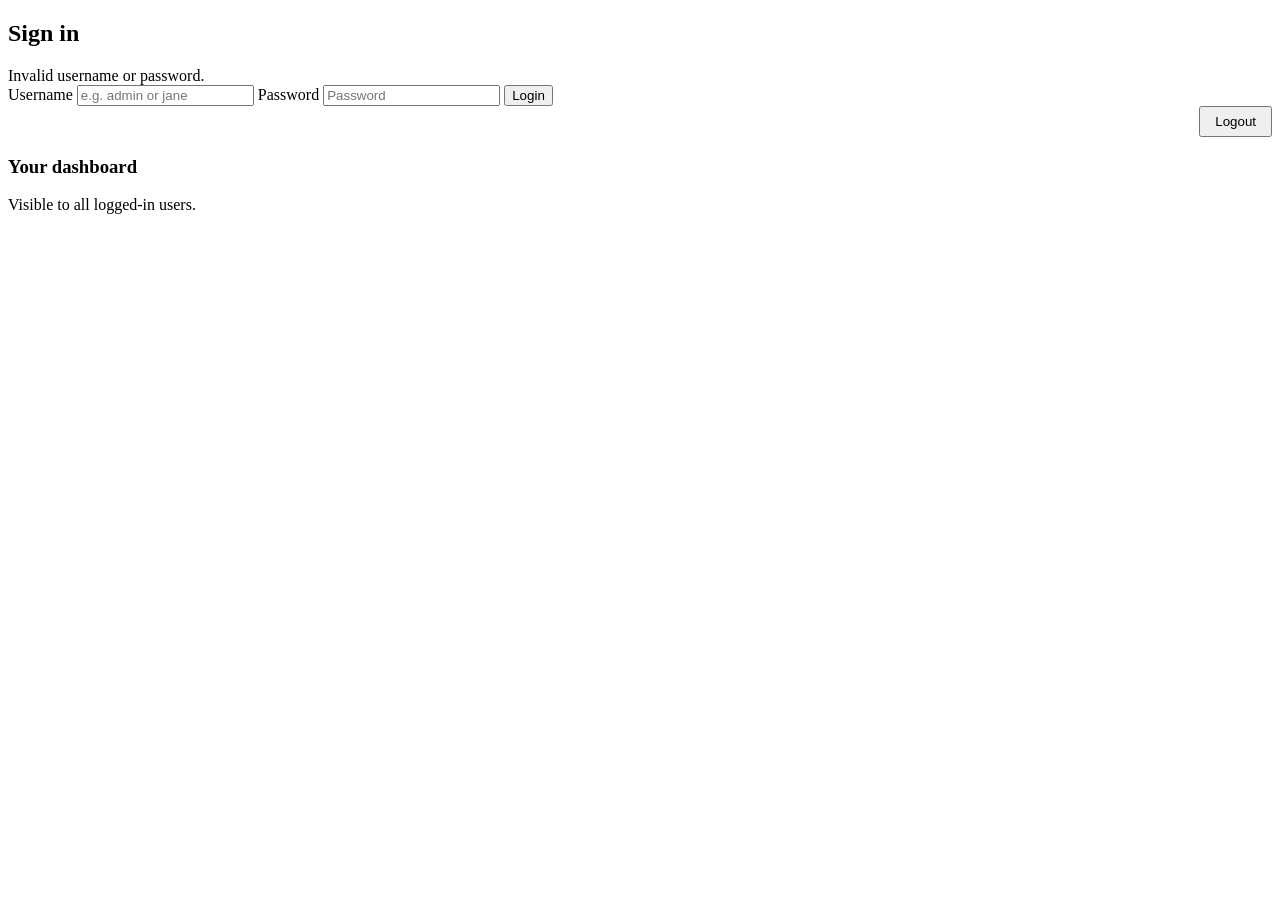
<file: Frontend/index.html>
<!DOCTYPE html>
<html lang="en">
<head>
  <meta charset="UTF-8" />
  <title>Login</title>
  
</head>
<body>

<div class="card">
  <!-- Login form -->
  <div id="login-view">
    <h2>Sign in</h2>
    <div class="error" id="error-msg">Invalid username or password.</div>
    <label>Username</label>
    <input id="username" type="text" placeholder="e.g. admin or jane" />
    <label>Password</label>
    <input id="password" type="password" placeholder="Password" />
    <button onclick="login()">Login</button>
  </div>

  <!-- Dashboard (shown after login) -->
  <div id="dashboard">
    <div style="display:flex; justify-content:space-between; align-items:center; margin-bottom:1rem;">
      <div>
        <p id="welcome-name" style="font-size:15px; font-weight:500;"></p>
        <span id="role-badge" class="badge"></span>
      </div>
      <button onclick="logout()" style="width:auto; padding:6px 14px;">Logout</button>
    </div>

    <div class="panel">
      <h3>Your dashboard</h3>
      <p>Visible to all logged-in users.</p>
    </div>

    <!-- Only shown to admins -->
    <div class="panel" id="admin-panel" style="display:none; border-color:#fcd34d;">
      <h3 style="color:#92400e;">Admin panel</h3>
      <p id="admin-msg"></p>
    </div>
  </div>
</div>
</body>
</html>
</file>
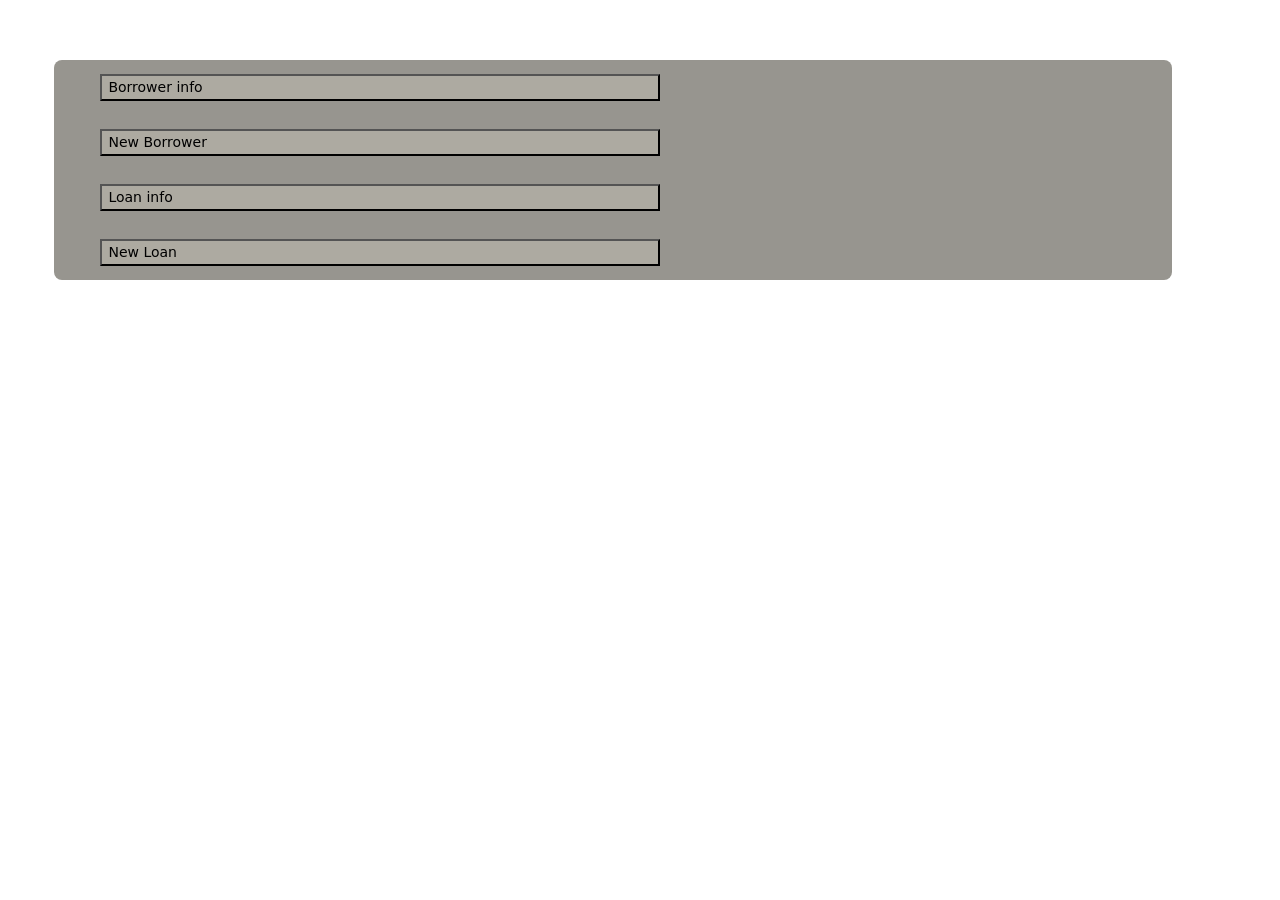
<file: Front end/HTMLCode/index.html>
<!DOCTYPE html>
<html lang="en">
    <head>
    <meta charset="UTF-8">
    <meta name="viewport" content="width=device-width, initial-scale=1.0">
    <title>Loan and Borrower page</title>

    <meta name="Author" content="Joaquin De Losada">

    <link rel="stylesheet" href="styles.css">
    <link href="https://cdn.jsdelivr.net/npm/bootstrap@5.3.8/dist/css/bootstrap.min.css" rel="stylesheet" integrity="sha384-sRIl4kxILFvY47J16cr9ZwB07vP4J8+LH7qKQnuqkuIAvNWLzeN8tE5YBujZqJLB" crossorigin="anonymous">
    </head>
    <body>
        <main>
            <div class="pageNewItem">
                <div class="cardNewItem">
                <button class="itemBackground-LeftSection" type="button" id="ToBorrowerPage" onclick="window.location.href='BorrowerDisplay.html'">
                    <div class="infoSection-button">
                        <span class="titleTopSection-button">Borrower info</span>
                    </div>
                </button>
                <button class="itemBackground-LeftSection" type="button" id="ToNewBorrowerPage" onclick="window.location.href='NewBorrowerDisplay.html'">
                    <div class="infoSection-button">
                        <span class="titleTopSection-button">New Borrower</span>
                    </div>
                </button>

                <p></p>

                <button class="itemBackground-LeftSection" type="button" id="ToLoanPage" onclick="window.location.href='LoanDisplay.html'">
                    <div class="infoSection-button">
                        <span class="titleTopSection-button">Loan info</span>
                    </div>
                </button>

                <button class="itemBackground-LeftSection" type="button" id="ToNewLoanPage" onclick="window.location.href='NewLoanDisplay.html'">
                    <div class="infoSection-button">
                        <span class="titleTopSection-button">New Loan</span>
                    </div>
                </button>
                </div>
            </div>
        </main>
        <script src="https://cdn.jsdelivr.net/npm/bootstrap@5.3.8/dist/js/bootstrap.bundle.min.js" integrity="sha384-FKyoEForCGlyvwx9Hj09JcYn3nv7wiPVlz7YYwJrWVcXK/BmnVDxM+D2scQbITxI" crossorigin="anonymous"></script>
    </body>
</html>
</file>
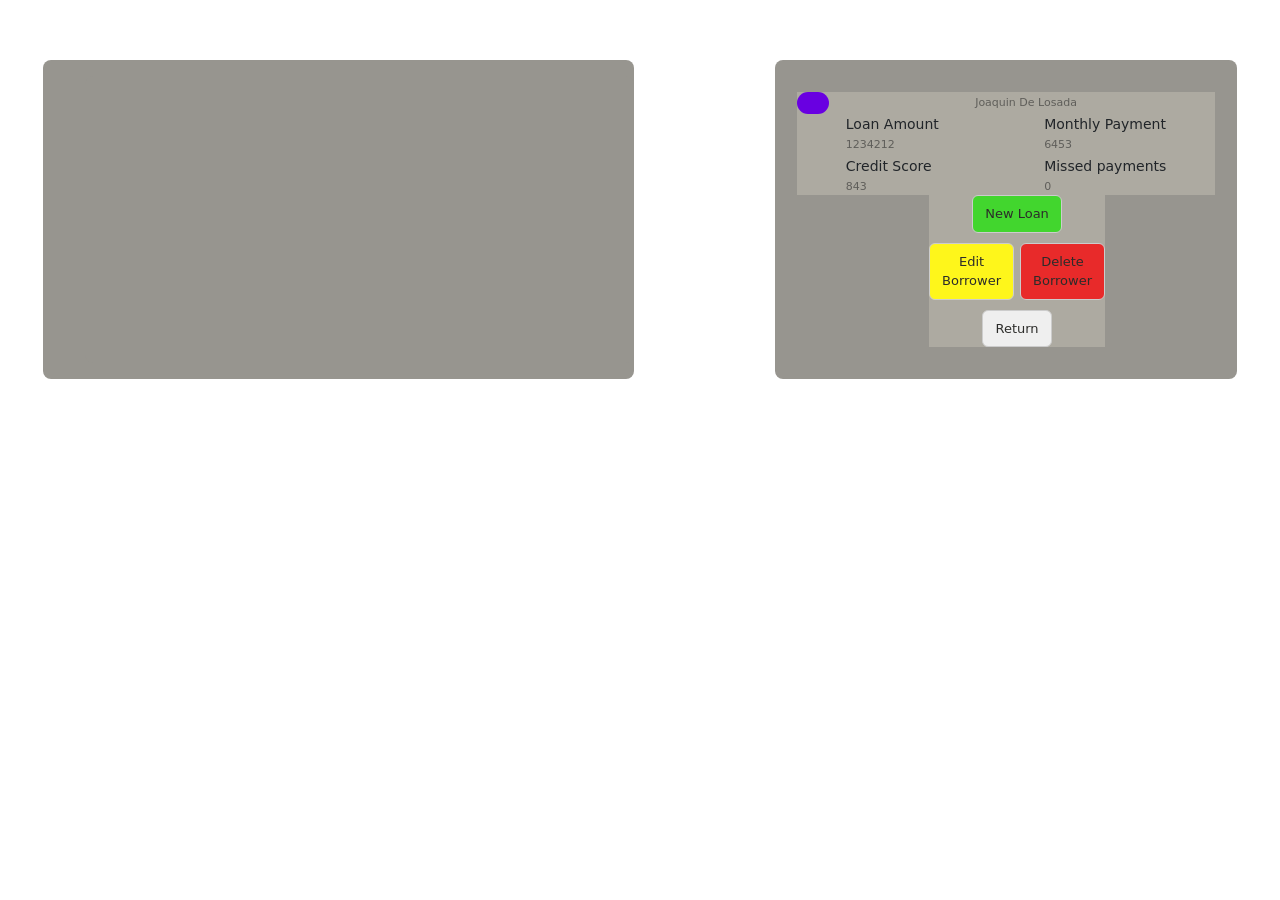
<file: Front end/HTMLCode/BorrowerDisplay.html>
<!DOCTYPE html>
<html lang="en">
    <head>
        <meta charset="UTF-8">
        <meta name="viewport" content="width=device-width, initial-scale=1.0">
        <title>Borrower page</title>

        <meta name="Author" content="Joaquin De Losada">

        <link rel="stylesheet" href="styles.css">
        <link href="https://cdn.jsdelivr.net/npm/bootstrap@5.3.8/dist/css/bootstrap.min.css" rel="stylesheet" integrity="sha384-sRIl4kxILFvY47J16cr9ZwB07vP4J8+LH7qKQnuqkuIAvNWLzeN8tE5YBujZqJLB" crossorigin="anonymous">

    </head>
    <body>
        <header>
        </header>
        <main>
            <div class="pageDisplay">
                <div class="colletionDisplay-Left">

                    <button class="itemBackground-LeftSection" type="button" style="display: none;" id="borrowerTemplateButton">
                        <div class="loanBorrower-status" id="statusOfItem"></div>
                        
                        <div></div>
                        <div></div>
                        
                        <div class="infoSection-button">
                            <span class="titleTopSection-button" id="borrowerName">Borrower Name</span>
                        </div>
                        
                        <div></div>
                        <div></div>

                        <div class="infoSection-button">
                            <span class="titleTopSection-button">Credit Score:</span>
                            <span class="subTitleBottomSection-button" id="borrowerCreditScore">Credit Amount</span>
                        </div>
                        
                        <div></div>
                        <div></div>

                        <div class="infoSection-button">
                            <span class="titleTopSection-button">Amount in Loans:</span>
                            <span class="subTitleBottomSection-button" id="totalInLoans">$ amount</span>
                        </div>
                    </button>

                    <div class="colletionDisplay-Left" id="loanList"></div>

                </div>
                <div class="colletionDisplay-Divide"></div>
                <div class="colletionDisplay-Right">
                    <div class="itemBackground-LeftSection">
                        <div class="loanBorrower-status" id="statusOfItem"></div>
                        <div class="infoSection-button-chosenLoan">
                            <span class="subTitleBottomSection-button">Joaquin De Losada</span>
                        </div>
                    </div>

                    <div class="itemBackground-LeftSection">
                        <div class="infoSection-button-chosenLoan">
                            <span class="titleTopSection-button">Loan Amount</span>
                            <span class="subTitleBottomSection-button">1234212</span>
                            
                            <span class="titleTopSection-button">Credit Score</span>
                            <span class="subTitleBottomSection-button">843</span>
                        </div>

                        <div class="infoSection-button-chosenLoan">
                            <span class="titleTopSection-button">Monthly Payment</span>
                            <span class="subTitleBottomSection-button">6453</span>
                            
                            <span class="titleTopSection-button">Missed payments</span>
                            <span class="subTitleBottomSection-button">0</span>
                        </div>
                    </div>

                    <div class="itemBackground-LeftSection ToPage">
                        <div class="buttonToNewPage row-1">
                            <button class="sub-btn new" id="newLoan" onclick="window.location.href='NewLoanDisplay.html'">New Loan</button>
                        </div>

                        <div class="buttonToNewPage row-2">
                            <button class="sub-btn edit" id="editBorrower" onclick="window.location.href='EditBorrowerDisplay.html'">Edit Borrower</button>
                            <button class="sub-btn delete" id="deleteBorrower">Delete Borrower</button>
                        </div>

                        <div class="buttonToNewPage row-1">
                            <button class="sub-btn" onclick="window.location.href='index.html'">Return</button>
                        </div>

                        <div class="status-msg" id="statusMsg"></div>
                    </div>
                </div>
            </div>
        </main>

        <script src="index.js"></script>
        <script src="https://cdn.jsdelivr.net/npm/bootstrap@5.3.8/dist/js/bootstrap.bundle.min.js" integrity="sha384-FKyoEForCGlyvwx9Hj09JcYn3nv7wiPVlz7YYwJrWVcXK/BmnVDxM+D2scQbITxI" crossorigin="anonymous"></script>
    </body>
</html>
</file>
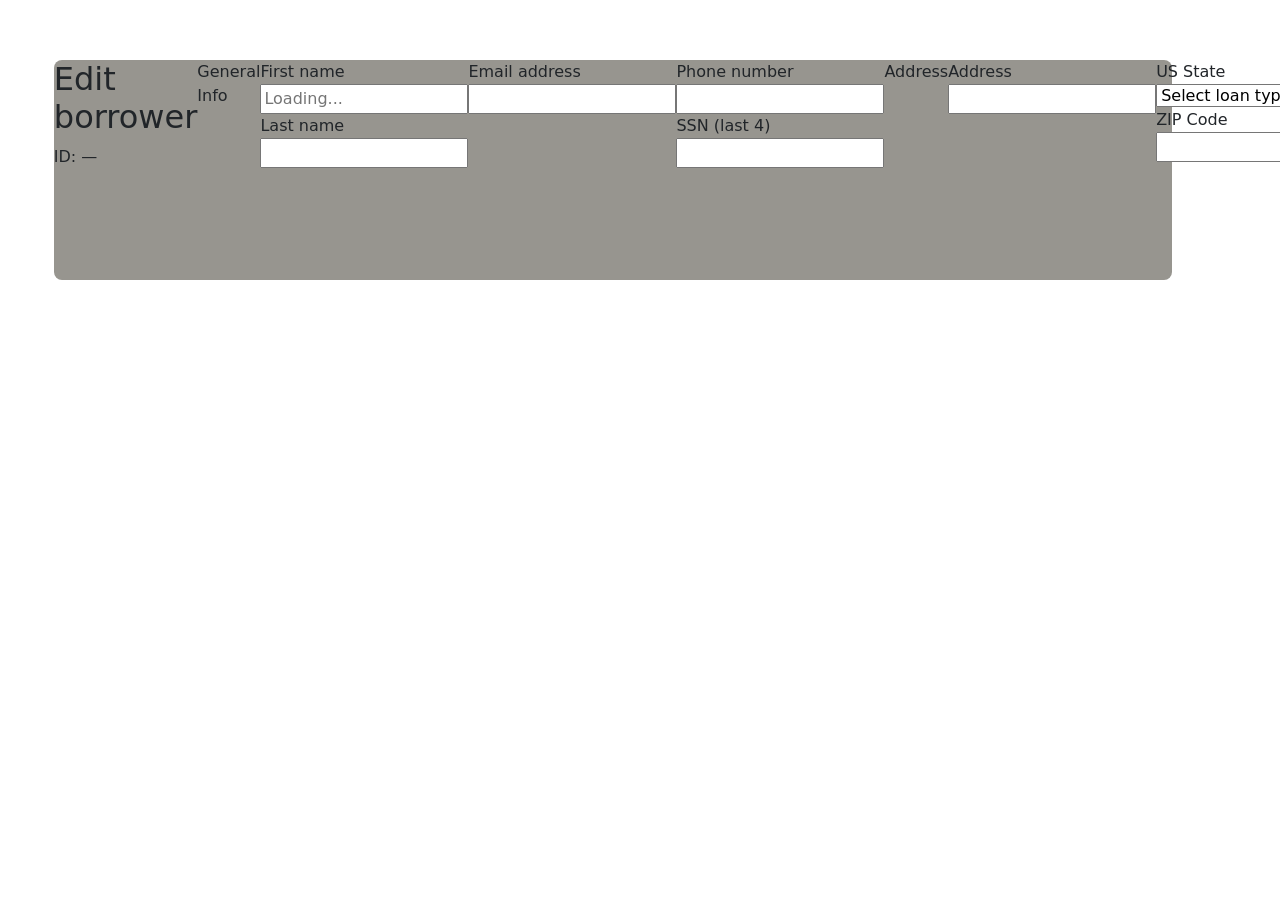
<file: Front end/HTMLCode/EditBorrowerDisplay.html>
<!DOCTYPE html>
<html lang="en">
<head>
  <meta charset="UTF-8">
  <title>Edit Borrower</title>

  <link rel="stylesheet" href="styles.css">
  <link href="https://cdn.jsdelivr.net/npm/bootstrap@5.3.8/dist/css/bootstrap.min.css" rel="stylesheet" integrity="sha384-sRIl4kxILFvY47J16cr9ZwB07vP4J8+LH7qKQnuqkuIAvNWLzeN8tE5YBujZqJLB" crossorigin="anonymous">
</head>
<body>
  <div class="pageNewItem">
    <form class="cardNewItem" id="editBorrowerForm">

        <div class="form-header">
            <div>
                <h2 class="form-title">Edit borrower</h2>
            </div>
            <span class="borrower-id-badge" id="borrowerIdBadge">ID: —</span>
        </div>

        <p class="section-label">General Info</p>

        <div class="field-row">
            <div class="field">
                <label for="firstName">First name</label>
                <input type="text" id="firstName" class="loading" placeholder="Loading..." />
            </div>
            <div class="field">
                <label for="lastName">Last name</label>
                <input type="text" id="lastName"/>
            </div>
        </div>

        <div class="field">
            <label for="email">Email address</label>
            <input type="email" id="email"/>
        </div>

        <div class="field-row">
            <div class="field">
                <label for="phone">Phone number</label>
                <input type="tel" id="phone"/>
            </div>
            <div class="field">
                <label for="ssn">SSN (last 4)</label>
                <input type="text" id="ssn"/>
            </div>
        </div>

        <p class="section-label">Address</p>

        <div class="field">
            <label for="address">Address</label>
            <input type="text" id="address"/>
        </div>

        <div class="field-row-3">
            <div class="inputField">
                <label for="borrowerUSState">US State</label>
                <select id="borrowerUSState">
                    <option value="">Select loan type:</option>
                    <option value="Alabama">Alabama</option>
                    <option value="Alaska">Alaska</option>
                    <option value="Arizona">Arizona</option>
                    <option value="Arkansas">Arkansas</option>
                    <option value="California">California</option>
                    <option value="Colorado">Colorado</option>
                    <option value="Connecticut">Connecticut</option>
                    <option value="Delaware">Delaware</option>
                    <option value="Florida">Florida</option>
                    <option value="Georgia">Georgia</option>
                    <option value="Hawaii">Hawaii</option>
                    <option value="Idaho">Idaho</option>
                    <option value="Illinois">Illinois</option>
                    <option value="Indiana">Indiana</option>
                    <option value="Iowa">Iowa</option>
                    <option value="Kansas">Kansas</option>
                    <option value="Kentucky">Kentucky</option>
                    <option value="Louisiana">Louisiana</option>
                    <option value="Maine">Maine</option>
                    <option value="Maryland">Maryland</option>
                    <option value="Massachusetts">Massachusetts</option>
                    <option value="Michigan">Michigan</option>
                    <option value="Minnesota">Minnesota</option>
                    <option value="Mississippi">Mississippi</option>
                    <option value="Missouri">Missouri</option>
                    <option value="Montana">Montana</option>
                    <option value="Nebraska">Nebraska</option>
                    <option value="Nevada">Nevada</option>
                    <option value="New Hampshire">New Hampshire</option>
                    <option value="New Jersey">New Jersey</option>
                    <option value="New Mexico">New Mexico</option>
                    <option value="New York">New York</option>
                    <option value="North Carolina">North Carolina</option>
                    <option value="North Dakota">North Dakota</option>
                    <option value="Ohio">Ohio</option>
                    <option value="Oklahoma">Oklahoma</option>
                    <option value="Oregon">Oregon</option>
                    <option value="Pennsylvania">Pennsylvania</option>
                    <option value="Rhode Island">Rhode Island</option>
                    <option value="South Carolina">South Carolina</option>
                    <option value="South Dakota">South Dakota</option>
                    <option value="Tennessee">Tennessee</option>
                    <option value="Texas">Texas</option>
                    <option value="Utah">Utah</option>
                    <option value="Vermont">Vermont</option>
                    <option value="Virginia">Virginia</option>
                    <option value="Washington">Washington</option>
                    <option value="West Virginia">West Virginia</option>
                    <option value="Wisconsin">Wisconsin</option>
                    <option value="Wyoming">Wyoming</option>
                </select>
            </div>
            <div class="field">
                <label for="zip">ZIP Code</label>
                <input type="text" id="zip"/>
            </div>
        </div>

        <p class="section-label">Financial Info</p>

        <div class="field">
            <label for="creditScore">Credit Score</label>
            <input type="text" id="creditScore"/>
        </div>
        <div class="field">
            <label for="monthlyPayment">Monthly Payment</label>
            <input type="text" id="monthlyPayment"/>
        </div>

        <div class="field">
            <label for="yearlyPayment">Yearly Payment</label>
            <input type="text" id="yearlyPayment"/>
        </div> 

        <div class="buttonToNewPage">
            <button class="sub-btn new" id="updateBorrowerForm">Edit loan</button>

            <div class=""></div>

            <button class="sub-btn delete" onclick="window.location.href='BorrowerDisplay.html'">Cancel</button>
            
            <div class="status-msg" id="statusMsg"></div>
        </div>
    </form>
  </div>

  <script src="index.js"></script>
</body>
</html>
</file>
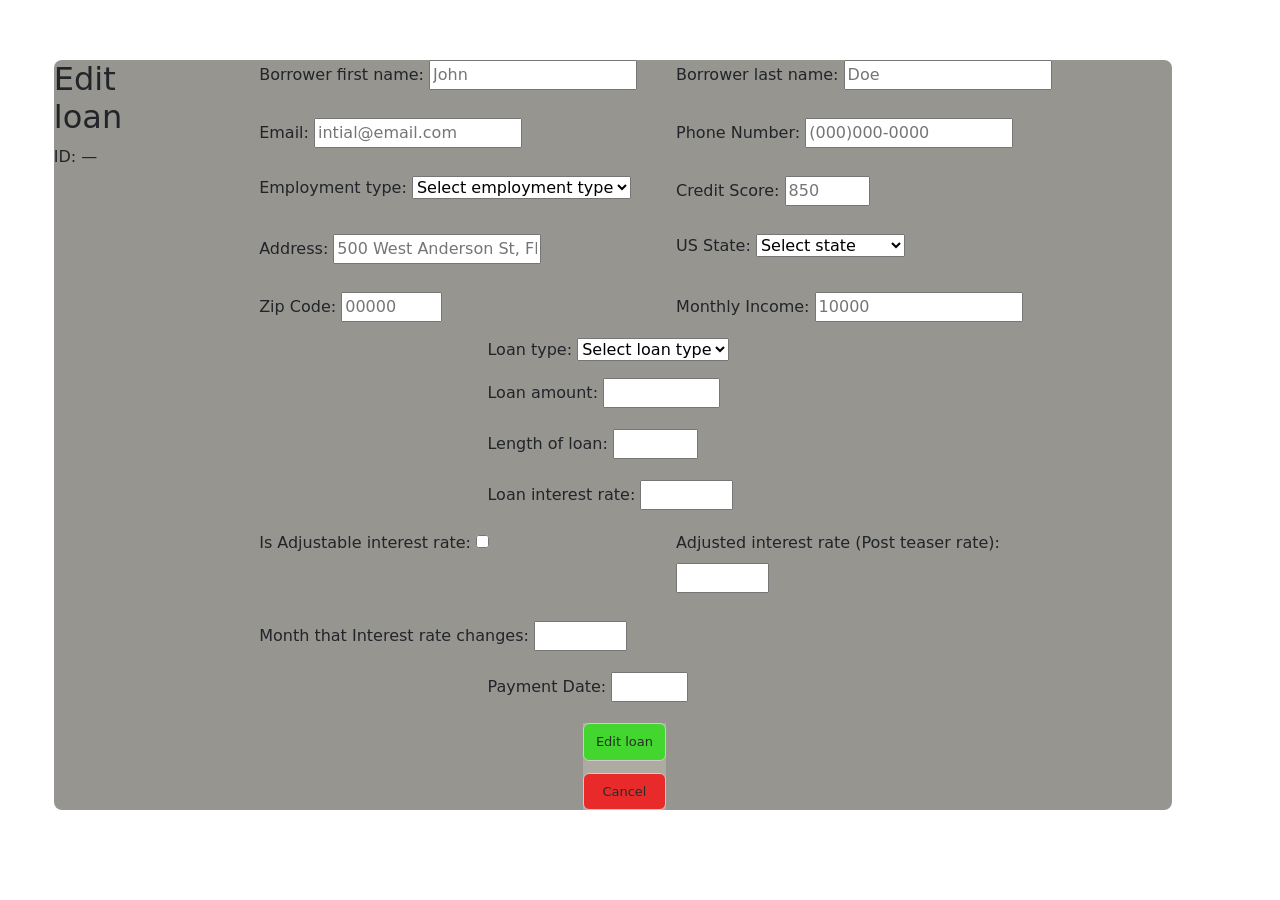
<file: Front end/HTMLCode/EditLoanDIsplay.html>
<!DOCTYPE html>
<html lang="en">
<head>
  <meta charset="UTF-8">
  <title>Edit Loan</title>

  <link rel="stylesheet" href="styles.css">
  <link href="https://cdn.jsdelivr.net/npm/bootstrap@5.3.8/dist/css/bootstrap.min.css" rel="stylesheet" integrity="sha384-sRIl4kxILFvY47J16cr9ZwB07vP4J8+LH7qKQnuqkuIAvNWLzeN8tE5YBujZqJLB" crossorigin="anonymous">
</head>
<body>
  <div class="pageNewItem">
    <form class="cardNewItem" id="updateLoanForm">

        <div class="formheader">
            <div>
                <h2 class="formtitle">Edit loan</h2>
            </div>
            <span class="loanidbadge" id="loanIdBadge">ID: —</span>
        </div>

        <div class="inputFieldRowNewItem">
            <div class="inputFieldNewItem">
                <label for="borrowerFirstName">Borrower first name:</label>
                <input type="text" id="borrowerFirstName" placeholder="John"></input>
            </div>

            <div class="inputFieldNewItem">
                <label for="borrowerLastName">Borrower last name:</label>
                <input type="text" id="borrowerLastName" placeholder="Doe"></input>
            </div>

            <div class="inputFieldNewItem">
                <label for="borrowerEmail">Email:</label>
                <input type="text" id="borrowerEmail" placeholder="intial@email.com"></input>
            </div>

            <div class="inputFieldNewItem">
                <label for="borrowerPhoneNumber">Phone Number:</label>
                <input type="text" id="borrowerPhoneNumber" placeholder="(000)000-0000" maxlength="10"></input>
            </div>

            <div class="inputFieldNewItem">
                <label for="borrowerEmploymentType">Employment type:</label>
                <select id="borrowerEmploymentType">
                    <option value="">Select employment type</option>
                    <option value="Employed">Employed</option>
                    <option value="Self-Employed">Self-Employed</option>
                    <option value="Unemployed">Unemployed</option>
                </select>
            </div>

            <div class="inputFieldNewItem">
                <label for="borrowerCreditScore">Credit Score:</label>
                <input type="number" id="borrowerCreditScore" placeholder="850" max="850" min="300"></input>
            </div>

            <div class="inputFieldNewItem">
                <label for="borrowerAddress">Address:</label>
                <input type="text" id="borrowerAddress" placeholder="500 West Anderson St, Florida"></input>
            </div>

            <div class="inputFieldNewItem">
                <label for="borrowerUSState">US State:</label>
                <select id="borrowerUSState">
                    <option value="">Select state</option>
                    <option value="Alabama">Alabama</option>
                    <option value="Alaska">Alaska</option>
                    <option value="Arizona">Arizona</option>
                    <option value="Arkansas">Arkansas</option>
                    <option value="California">California</option>
                    <option value="Colorado">Colorado</option>
                    <option value="Connecticut">Connecticut</option>
                    <option value="Delaware">Delaware</option>
                    <option value="Florida">Florida</option>
                    <option value="Georgia">Georgia</option>
                    <option value="Hawaii">Hawaii</option>
                    <option value="Idaho">Idaho</option>
                    <option value="Illinois">Illinois</option>
                    <option value="Indiana">Indiana</option>
                    <option value="Iowa">Iowa</option>
                    <option value="Kansas">Kansas</option>
                    <option value="Kentucky">Kentucky</option>
                    <option value="Louisiana">Louisiana</option>
                    <option value="Maine">Maine</option>
                    <option value="Maryland">Maryland</option>
                    <option value="Massachusetts">Massachusetts</option>
                    <option value="Michigan">Michigan</option>
                    <option value="Minnesota">Minnesota</option>
                    <option value="Mississippi">Mississippi</option>
                    <option value="Missouri">Missouri</option>
                    <option value="Montana">Montana</option>
                    <option value="Nebraska">Nebraska</option>
                    <option value="Nevada">Nevada</option>
                    <option value="New Hampshire">New Hampshire</option>
                    <option value="New Jersey">New Jersey</option>
                    <option value="New Mexico">New Mexico</option>
                    <option value="New York">New York</option>
                    <option value="North Carolina">North Carolina</option>
                    <option value="North Dakota">North Dakota</option>
                    <option value="Ohio">Ohio</option>
                    <option value="Oklahoma">Oklahoma</option>
                    <option value="Oregon">Oregon</option>
                    <option value="Pennsylvania">Pennsylvania</option>
                    <option value="Rhode Island">Rhode Island</option>
                    <option value="South Carolina">South Carolina</option>
                    <option value="South Dakota">South Dakota</option>
                    <option value="Tennessee">Tennessee</option>
                    <option value="Texas">Texas</option>
                    <option value="Utah">Utah</option>
                    <option value="Vermont">Vermont</option>
                    <option value="Virginia">Virginia</option>
                    <option value="Washington">Washington</option>
                    <option value="West Virginia">West Virginia</option>
                    <option value="Wisconsin">Wisconsin</option>
                    <option value="Wyoming">Wyoming</option>
                </select>
            </div>

            <div class="inputFieldNewItem">
                <label for="borrowerZipCode">Zip Code:</label>
                <input type="number" id="borrowerZipCode" placeholder="00000" max="99999" min="9999"></input>
            </div>

            <div class="inputFieldNewItem">
                <label for="borrowerMonthlyIncome">Monthly Income:</label>
                <input type="number" id="borrowerMonthlyIncome" placeholder="10000" min="1000"></input>
            </div>
        </div>

                    
        <div class="inputFieldNewItem">
            <label for="loanType">Loan type:</label>
            <select id="loanType">
                <option value="">Select loan type</option>
                <option value="PERSONAL">Personal</option>
                <option value="MORTGAGE">Mortgage</option>
                <option value="AUTO">Auto</option>
                <option value="BUSINESS">Business</option>
            </select>
        </div>

        <div class="inputFieldNewItem">
            <label for="loanAmount" class="form-label">Loan amount:</label>
            <input type="number" id="loanAmount" min="6000" max="3000000"></input>
        </div>

        <div class="inputFieldNewItem">
            <label for="lengthOfLoan" class="form-label">Length of loan:</label>
            <input type="number" id="lengthOfLoan" min="12" max="360"></input>
        </div>

        <div class="inputFieldNewItem">
            <label for="initialInterestRate" class="form-label">Loan interest rate:</label>
            <input type="number" id="initialInterestRate" min="1.0" max="50"></input>
        </div>

        <div class="inputFieldRowNewItem">
            <div class="inputFieldNewItem">
                <label for="isAdjustableRate" class="form-label">Is Adjustable interest rate:</label>
                <input type="checkbox" id="isAdjustableRate"></input>
            </div>

            <div class="inputFieldNewItem">
                <label for="adjustedInterestRate" class="form-label">Adjusted interest rate (Post teaser rate):</label>
                <input type="number" id="adjustedInterestRate" min="1.0" max="50"></input>
            </div>
            
            <div class="inputFieldNewItem">
                <label for="monthInterestRateChanges" class="form-label">Month that Interest rate changes:</label>
                <input type="number" id="monthInterestRateChanges"min="1.0" max="50"></input>
            </div>
        </div>

        <div class="inputFieldNewItem">
            <label for="paymentDate" class="form-label">Payment Date:</label>
            <input type="number" id="paymentDate" min="1" max="31"></input>
        </div>

        <div class="buttonToNewPage">
            <button class="sub-btn new" id="updateLoanForm">Edit loan</button>

            <div class=""></div>

            <button class="sub-btn delete" onclick="window.location.href='LoanDisplay.html'">Cancel</button>
            
            
            <div class="status-msg" id="statusMsg"></div>
        </div>
    </form>
  </div>

  <script src="index.js"></script>
</body>
</html>
</file>
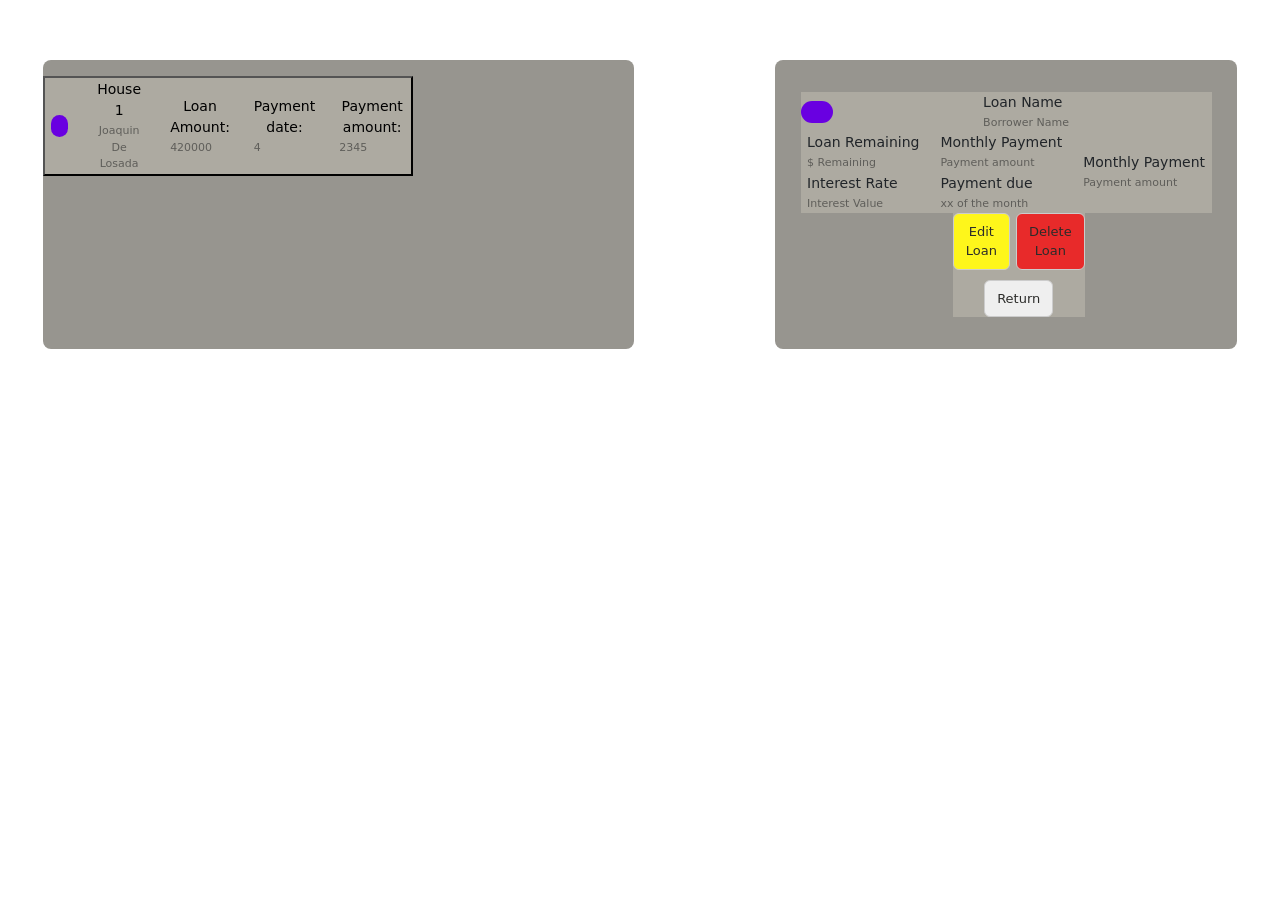
<file: Front end/HTMLCode/LoanDisplay.html>
<!DOCTYPE html>
<html lang="en">
    <head>
        <meta charset="UTF-8">
        <meta name="viewport" content="width=device-width, initial-scale=1.0">
        <title>Loan page</title>

        <meta name="Author" content="Joaquin De Losada">

        <link rel="stylesheet" href="styles.css">
        <link href="https://cdn.jsdelivr.net/npm/bootstrap@5.3.8/dist/css/bootstrap.min.css" rel="stylesheet" integrity="sha384-sRIl4kxILFvY47J16cr9ZwB07vP4J8+LH7qKQnuqkuIAvNWLzeN8tE5YBujZqJLB" crossorigin="anonymous">
    </head>
    <body>
        <header>
        </header>
        <main>
            <div class="pageDisplay">
                <div class="colletionDisplay-Left">

                    <div class="LoanDisplayTemplate">
                        <button class="itemBackground-LeftSection Button" type="button" id="MainLoanInfoButton">
                            <div class="loanBorrower-status" id="statusOfItem"></div>
                            
                            <div></div>
                            <div></div>
                            
                            <div class="infoSection-button">
                                <span class="titleTopSection-button loan-name" id="loanName">House 1</span>
                                <span class="subTitleBottomSection-button borrower-name" id="BorrowerName">Joaquin De Losada</span>
                            </div>
                            
                            <div></div>
                            <div></div>

                            <div class="infoSection-button">
                                <span class="titleTopSection-button">Loan Amount:</span>
                                <span class="subTitleBottomSection-button loan-amount" id="loanSize">420000</span>
                            </div>
                            
                            <div></div>
                            <div></div>

                            <div class="infoSection-button">
                                <span class="titleTopSection-button">Payment date:</span>
                                <span class="subTitleBottomSection-button payment-date" id="paymentDate">4</span>
                            </div>
                            
                            <div></div>
                            <div></div>

                            <div class="infoSection-button">
                                <span class="titleTopSection-button">Payment amount:</span>
                                <span class="subTitleBottomSection-button payment-amount" id="paymentAmount">2345</span>
                            </div>
                        </button>
                    </div>

                </div>

                <div class="colletionDisplay-Divide"></div>

                <div class="colletionDisplay-Right">
                    <div class="itemBackground-LeftSection">
                        <div class="loanBorrower-status" id="statusOfItem"></div>
                        <div class="infoSection-button-chosenLoan">
                            <span class="titleTopSection-button">Loan Name</span>
                            <span class="subTitleBottomSection-button">Borrower Name</span>
                        </div>
                    </div>

                    <div class="itemBackground-LeftSection">
                        <div class="infoSection-button-chosenLoan">
                            <span class="titleTopSection-button">Loan Remaining</span>
                            <span class="subTitleBottomSection-button">$ Remaining</span>
                            
                            <span class="titleTopSection-button">Interest Rate</span>
                            <span class="subTitleBottomSection-button">Interest Value</span>
                        </div>

                        <div class="infoSection-button-chosenLoan">
                            <span class="titleTopSection-button">Monthly Payment</span>
                            <span class="subTitleBottomSection-button">Payment amount</span>
                            
                            <span class="titleTopSection-button">Payment due</span>
                            <span class="subTitleBottomSection-button">xx of the month</span>
                        </div>
                        
                        <div class="infoSection-button-chosenLoan">
                            <span class="titleTopSection-button">Monthly Payment</span>
                            <span class="subTitleBottomSection-button">Payment amount</span>
                        </div>
                    </div>

                    <div class="itemBackground-LeftSection ToPage">
                        <div class="buttonToNewPage row-2">
                            <button class="sub-btn edit" onclick="window.location.href='EditLoanDisplay.html'">Edit Loan</button>
                            <button class="sub-btn delete" id="deleteLoan">Delete Loan</button>
                        </div>

                        <div class="buttonToNewPage row-1">
                            <button class="sub-btn" onclick="window.location.href='index.html'">Return</button>
                        </div>
                    </div>
                </div>
            </div>
        </main>

        <script src="index.js"></script>
        <script src="https://cdn.jsdelivr.net/npm/bootstrap@5.3.8/dist/js/bootstrap.bundle.min.js" integrity="sha384-FKyoEForCGlyvwx9Hj09JcYn3nv7wiPVlz7YYwJrWVcXK/BmnVDxM+D2scQbITxI" crossorigin="anonymous"></script>
    </body>
</html>
</file>
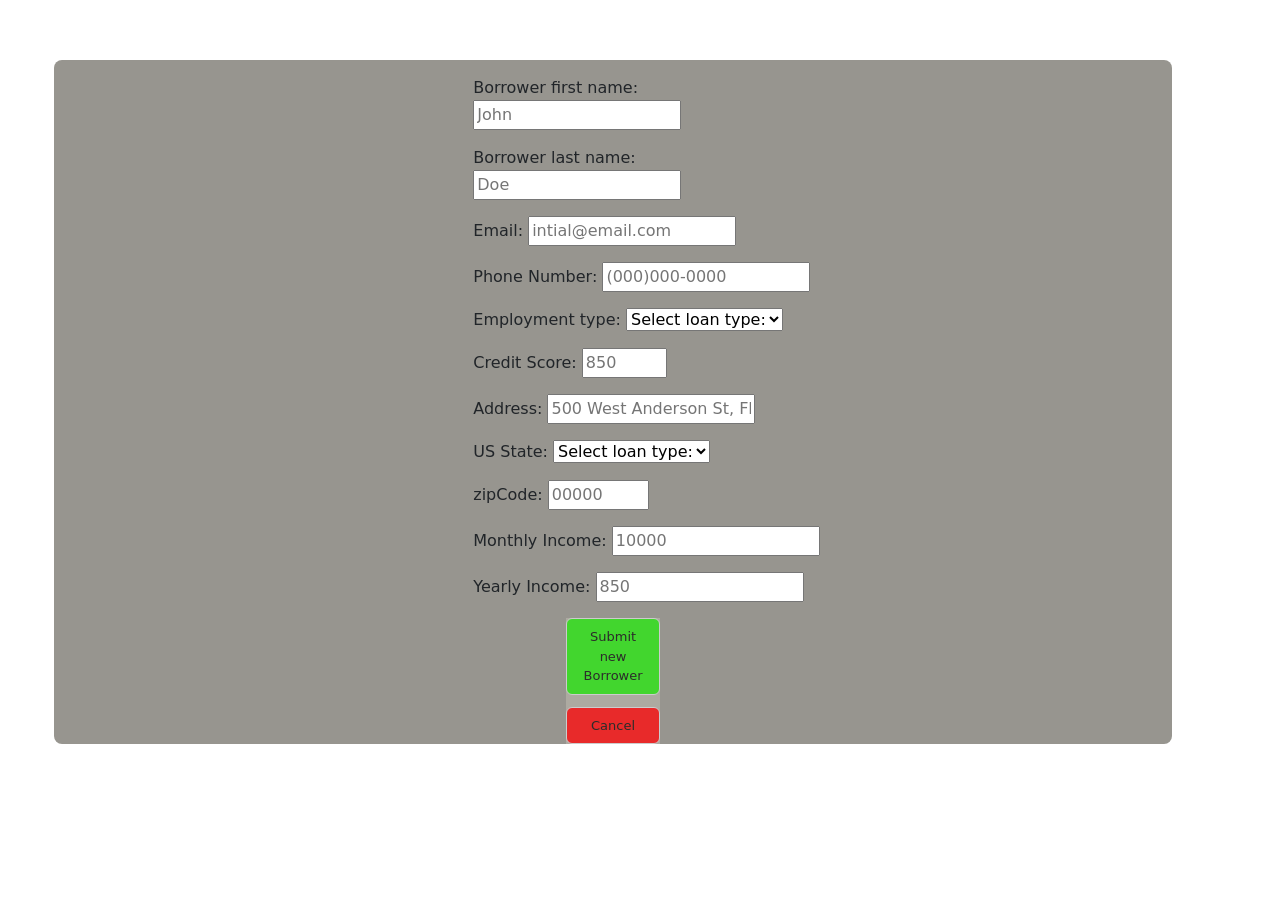
<file: Front end/HTMLCode/NewBorrowerDisplay.html>
<!DOCTYPE html>
<html lang="en">
    <head>
        <meta charset="UTF-8">
        <meta name="viewport" content="width=device-width, initial-scale=1.0">
        <title>New borrower page</title>

        <meta name="Author" content="Joaquin De Losada">

        <link rel="stylesheet" href="styles.css">
        <link href="https://cdn.jsdelivr.net/npm/bootstrap@5.3.8/dist/css/bootstrap.min.css" rel="stylesheet" integrity="sha384-sRIl4kxILFvY47J16cr9ZwB07vP4J8+LH7qKQnuqkuIAvNWLzeN8tE5YBujZqJLB" crossorigin="anonymous">
    </head>
    <body>
        <main>
            <div class="pageNewItem">
                <form class="cardNewItem" id="newBorrowerForm"> <!-- New Borrower Form -->
                    <div class="inputFieldNewItem">
                        <label for="borrowerFirstName">Borrower first name:</label>
                        <input type="text" id="borrowerFirstName" placeholder="John"></input>
                    </div>

                    <div class="inputFieldNewItem">
                        <label for="borrowerLastName">Borrower last name:</label>
                        <input type="text" id="borrowerLastName" placeholder="Doe"></input>
                    </div>

                    <div class="inputFieldNewItem">
                        <label for="borrowerEmail">Email:</label>
                        <input type="text" id="borrowerEmail" placeholder="intial@email.com"></input>
                    </div>

                    <div class="inputFieldNewItem">
                        <label for="borrowerPhoneNumber">Phone Number:</label>
                        <input type="text" id="borrowerPhoneNumber" placeholder="(000)000-0000" maxlength="10"></input>
                    </div>

                    <div class="inputFieldNewItem">
                        <label for="borrowerEmploymentType">Employment type:</label>
                        <select id="borrowerEmploymentType">
                            <option value="">Select loan type:</option>
                            <option value="Employed">Employed</option>
                            <option value="Self-Employed">Self-Employed</option>
                            <option value="Unemployed">Unemployed</option>
                        </select>
                    </div>

                    <div class="inputFieldNewItem">
                        <label for="borrowerCreditScore">Credit Score:</label>
                        <input type="number" id="borrowerCreditScore" placeholder="850" max="850" min="300"></input>
                    </div>

                    <div class="inputFieldNewItem">
                        <label for="borrowerAddress">Address:</label>
                        <input type="text" id="borrowerAddress" placeholder="500 West Anderson St, Florida"></input>
                    </div>

                    <div class="inputFieldNewItem">
                        <label for="borrowerUSState">US State:</label>
                        <select id="borrowerUSState">
                            <option value="">Select loan type:</option>
                            <option value="Alabama">Alabama</option>
                            <option value="Alaska">Alaska</option>
                            <option value="Arizona">Arizona</option>
                            <option value="Arkansas">Arkansas</option>
                            <option value="California">California</option>
                            <option value="Colorado">Colorado</option>
                            <option value="Connecticut">Connecticut</option>
                            <option value="Delaware">Delaware</option>
                            <option value="Florida">Florida</option>
                            <option value="Georgia">Georgia</option>
                            <option value="Hawaii">Hawaii</option>
                            <option value="Idaho">Idaho</option>
                            <option value="Illinois">Illinois</option>
                            <option value="Indiana">Indiana</option>
                            <option value="Iowa">Iowa</option>
                            <option value="Kansas">Kansas</option>
                            <option value="Kentucky">Kentucky</option>
                            <option value="Louisiana">Louisiana</option>
                            <option value="Maine">Maine</option>
                            <option value="Maryland">Maryland</option>
                            <option value="Massachusetts">Massachusetts</option>
                            <option value="Michigan">Michigan</option>
                            <option value="Minnesota">Minnesota</option>
                            <option value="Mississippi">Mississippi</option>
                            <option value="Missouri">Missouri</option>
                            <option value="Montana">Montana</option>
                            <option value="Nebraska">Nebraska</option>
                            <option value="Nevada">Nevada</option>
                            <option value="New Hampshire">New Hampshire</option>
                            <option value="New Jersey">New Jersey</option>
                            <option value="New Mexico">New Mexico</option>
                            <option value="New York">New York</option>
                            <option value="North Carolina">North Carolina</option>
                            <option value="North Dakota">North Dakota</option>
                            <option value="Ohio">Ohio</option>
                            <option value="Oklahoma">Oklahoma</option>
                            <option value="Oregon">Oregon</option>
                            <option value="Pennsylvania">Pennsylvania</option>
                            <option value="Rhode Island">Rhode Island</option>
                            <option value="South Carolina">South Carolina</option>
                            <option value="South Dakota">South Dakota</option>
                            <option value="Tennessee">Tennessee</option>
                            <option value="Texas">Texas</option>
                            <option value="Utah">Utah</option>
                            <option value="Vermont">Vermont</option>
                            <option value="Virginia">Virginia</option>
                            <option value="Washington">Washington</option>
                            <option value="West Virginia">West Virginia</option>
                            <option value="Wisconsin">Wisconsin</option>
                            <option value="Wyoming">Wyoming</option>
                        </select>
                    </div>

                    <div class="inputFieldNewItem">
                        <label for="borrowerZipCode">zipCode:</label>
                        <input type="number" id="borrowerZipCode" placeholder="00000" max="00000" min="99999"></input>
                    </div>

                    <div class="inputFieldNewItem">
                        <label for="borrowerMonthlyIncome">Monthly Income:</label>
                        <input type="number" id="borrowerMonthlyIncome" placeholder="10000" min="1000"></input>
                    </div>

                    <div class="inputFieldNewItem">
                        <label for="borrowerYearlyIncome">Yearly Income:</label>
                        <input type="number" id="borrowerYearlyIncome" placeholder="850" min="12000"></input>
                    </div>

                    <div class="buttonToNewPage">
                        <button class="sub-btn new" id="newBorrowerForm">Submit new Borrower</button>

                        <div class=""></div>

                        <button class="sub-btn delete" onclick="window.location.href='BorrowerDisplay.html'">Cancel</button>
                        
                        <div class="status-msg" id="statusMsg"></div>
                    </div>
                </form>
            </div>
        </main>

        <script src="index.js"></script>
    </body>
</html>
</file>
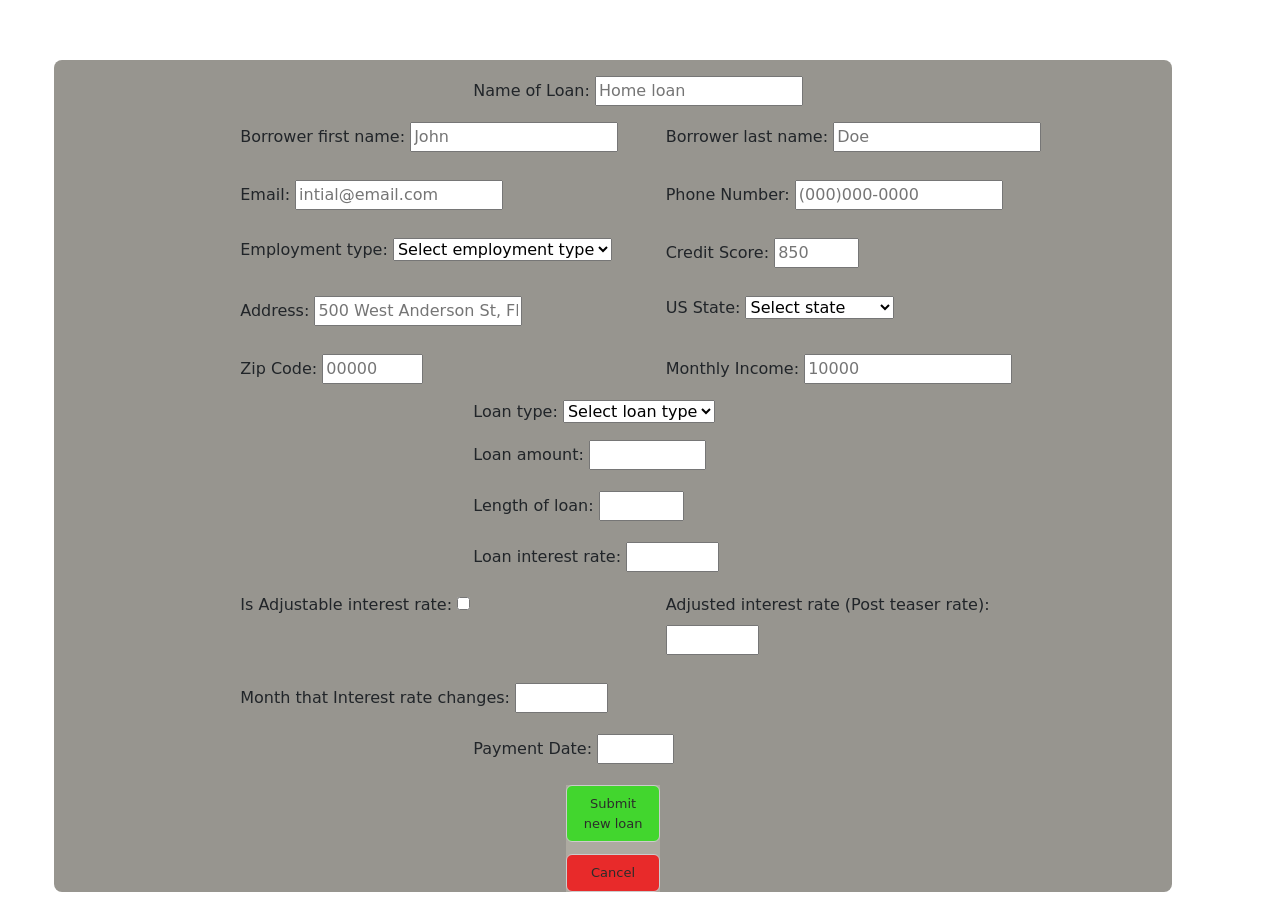
<file: Front end/HTMLCode/NewLoanDisplay.html>
<!DOCTYPE html>
<html lang="en">
    <head>
        <meta charset="UTF-8">
        <meta name="viewport" content="width=device-width, initial-scale=1.0">
        <title>New Loan page</title>

        <meta name="Author" content="Joaquin De Losada">

        <link rel="stylesheet" href="styles.css">
        <link href="https://cdn.jsdelivr.net/npm/bootstrap@5.3.8/dist/css/bootstrap.min.css" rel="stylesheet" integrity="sha384-sRIl4kxILFvY47J16cr9ZwB07vP4J8+LH7qKQnuqkuIAvNWLzeN8tE5YBujZqJLB" crossorigin="anonymous">
    </head>
    <body>
        <main>
            <div class="pageNewItem">
                <form class="cardNewItem" id="newLoanForm"> <!-- New Loan Form -->
                    <div class="inputFieldNewItem">
                        <label for="loanName">Name of Loan:</label>
                        <input type="text" id="loanName" placeholder="Home loan"></input>
                    </div>

                    <div class="inputFieldRowNewItem">
                        <div class="inputFieldNewItem">
                            <label for="borrowerFirstName">Borrower first name:</label>
                            <input type="text" id="borrowerFirstName" placeholder="John"></input>
                        </div>

                        <div class="inputFieldNewItem">
                            <label for="borrowerLastName">Borrower last name:</label>
                            <input type="text" id="borrowerLastName" placeholder="Doe"></input>
                        </div>

                        <div class="inputFieldNewItem">
                            <label for="borrowerEmail">Email:</label>
                            <input type="text" id="borrowerEmail" placeholder="intial@email.com"></input>
                        </div>

                        <div class="inputFieldNewItem">
                            <label for="borrowerPhoneNumber">Phone Number:</label>
                            <input type="text" id="borrowerPhoneNumber" placeholder="(000)000-0000" maxlength="10"></input>
                        </div>

                        <div class="inputFieldNewItem">
                            <label for="borrowerEmploymentType">Employment type:</label>
                            <select id="borrowerEmploymentType">
                                <option value="">Select employment type</option>
                                <option value="Employed">Employed</option>
                                <option value="Self-Employed">Self-Employed</option>
                                <option value="Unemployed">Unemployed</option>
                            </select>
                        </div>

                        <div class="inputFieldNewItem">
                            <label for="borrowerCreditScore">Credit Score:</label>
                            <input type="number" id="borrowerCreditScore" placeholder="850" max="850" min="300"></input>
                        </div>

                        <div class="inputFieldNewItem">
                            <label for="borrowerAddress">Address:</label>
                            <input type="text" id="borrowerAddress" placeholder="500 West Anderson St, Florida"></input>
                        </div>

                        <div class="inputFieldNewItem">
                            <label for="borrowerUSState">US State:</label>
                            <select id="borrowerUSState">
                                <option value="">Select state</option>
                                <option value="Alabama">Alabama</option>
                                <option value="Alaska">Alaska</option>
                                <option value="Arizona">Arizona</option>
                                <option value="Arkansas">Arkansas</option>
                                <option value="California">California</option>
                                <option value="Colorado">Colorado</option>
                                <option value="Connecticut">Connecticut</option>
                                <option value="Delaware">Delaware</option>
                                <option value="Florida">Florida</option>
                                <option value="Georgia">Georgia</option>
                                <option value="Hawaii">Hawaii</option>
                                <option value="Idaho">Idaho</option>
                                <option value="Illinois">Illinois</option>
                                <option value="Indiana">Indiana</option>
                                <option value="Iowa">Iowa</option>
                                <option value="Kansas">Kansas</option>
                                <option value="Kentucky">Kentucky</option>
                                <option value="Louisiana">Louisiana</option>
                                <option value="Maine">Maine</option>
                                <option value="Maryland">Maryland</option>
                                <option value="Massachusetts">Massachusetts</option>
                                <option value="Michigan">Michigan</option>
                                <option value="Minnesota">Minnesota</option>
                                <option value="Mississippi">Mississippi</option>
                                <option value="Missouri">Missouri</option>
                                <option value="Montana">Montana</option>
                                <option value="Nebraska">Nebraska</option>
                                <option value="Nevada">Nevada</option>
                                <option value="New Hampshire">New Hampshire</option>
                                <option value="New Jersey">New Jersey</option>
                                <option value="New Mexico">New Mexico</option>
                                <option value="New York">New York</option>
                                <option value="North Carolina">North Carolina</option>
                                <option value="North Dakota">North Dakota</option>
                                <option value="Ohio">Ohio</option>
                                <option value="Oklahoma">Oklahoma</option>
                                <option value="Oregon">Oregon</option>
                                <option value="Pennsylvania">Pennsylvania</option>
                                <option value="Rhode Island">Rhode Island</option>
                                <option value="South Carolina">South Carolina</option>
                                <option value="South Dakota">South Dakota</option>
                                <option value="Tennessee">Tennessee</option>
                                <option value="Texas">Texas</option>
                                <option value="Utah">Utah</option>
                                <option value="Vermont">Vermont</option>
                                <option value="Virginia">Virginia</option>
                                <option value="Washington">Washington</option>
                                <option value="West Virginia">West Virginia</option>
                                <option value="Wisconsin">Wisconsin</option>
                                <option value="Wyoming">Wyoming</option>
                            </select>
                        </div>

                        <div class="inputFieldNewItem">
                            <label for="borrowerZipCode">Zip Code:</label>
                            <input type="number" id="borrowerZipCode" placeholder="00000" max="99999" min="9999"></input>
                        </div>

                        <div class="inputFieldNewItem">
                            <label for="borrowerMonthlyIncome">Monthly Income:</label>
                            <input type="number" id="borrowerMonthlyIncome" placeholder="10000" min="1000"></input>
                        </div>
                    </div>

                    <div class="inputFieldNewItem">
                        <label for="loanType">Loan type:</label>
                        <select id="loanType">
                            <option value="">Select loan type</option>
                            <option value="PERSONAL">Personal</option>
                            <option value="MORTGAGE">Mortgage</option>
                            <option value="AUTO">Auto</option>
                            <option value="BUSINESS">Business</option>
                        </select>
                    </div>

                    <div class="inputFieldNewItem">
                        <label for="loanAmount" class="form-label">Loan amount:</label>
                        <input type="number" id="loanAmount" min="6000" max="3000000"></input>
                    </div>

                    <div class="inputFieldNewItem">
                        <label for="lengthOfLoan" class="form-label">Length of loan:</label>
                        <input type="number" id="lengthOfLoan" min="12" max="360"></input>
                    </div>

                    <div class="inputFieldNewItem">
                        <label for="initialInterestRate" class="form-label">Loan interest rate:</label>
                        <input type="number" id="initialInterestRate" min="1.0" max="50"></input>
                    </div>

                    <div class="inputFieldRowNewItem">
                        <div class="inputFieldNewItem">
                            <label for="isAdjustableRate" class="form-label">Is Adjustable interest rate:</label>
                            <input type="checkbox" id="isAdjustableRate"></input>
                        </div>

                        <div class="inputFieldNewItem">
                            <label for="adjustedInterestRate" class="form-label">Adjusted interest rate (Post teaser rate):</label>
                            <input type="number" id="adjustedInterestRate" min="1.0" max="50"></input>
                        </div>
                        
                        <div class="inputFieldNewItem">
                            <label for="monthInterestRateChanges" class="form-label">Month that Interest rate changes:</label>
                            <input type="number" id="monthInterestRateChanges"min="1.0" max="50"></input>
                        </div>
                    </div>

                    <div class="inputFieldNewItem">
                        <label for="paymentDate" class="form-label">Payment Date:</label>
                        <input type="number" id="paymentDate" min="1" max="31"></input>
                    </div>

                    <div class="buttonToNewPage">
                        <button class="sub-btn new" id="newLoanForm">Submit new loan</button>

                        <div class=""></div>

                        <button class="sub-btn delete" onclick="window.location.href='LoanDisplay.html'">Cancel</button>
                        
                        
                        <div class="status-msg" id="statusMsg"></div>

                    </div>
                </form>
            </div>
        </main>

        <script src="index.js"></script>
    </body>
</html>
</file>
<file: Front end/HTMLCode/styles.css>
.pageDisplay {
  display: grid;
  grid-template-columns: repeat(30, 1fr);
  gap: 12px;
  min-height: 220px;
  margin-top: 60px;
}

.colletionDisplay-Left {
  background: #97958f;
  border-radius: 8px;
  grid-column: 2 / 16;

  /* New grid for inside of the box */
  display: grid;
  grid-template-columns: repeat(14, 1fr);
  padding: 1rem 0;
}

.colletionDisplay-Divide {
  background: #ffffff;
  border-radius: 8px;
  grid-column: 17 / 18;
}

.colletionDisplay-Right {
  background: #97958f;
  border-radius: 8px;
  grid-column: 19 / 30;

  /* New grid for inside of the box */
  display: grid;
  grid-template-columns: repeat(14, 1fr);

  padding: 2rem 0;
}

/* Button CSS code */
.itemBackground-LeftSection {
  grid-column: 2 / 14;
  font-size: 14px;
  font-weight: 500;
  background: #adaaa1;
  cursor: pointer;
  align-self: center;

  /* Aligns it to the middle left side of the button */
  display: flex;
  align-items: center;
  gap: 8px;
}



.itemBackground-LeftSection.ToPage {
  grid-column: 8 / 9;
  font-size: 14px;
  font-weight: 500;
  background: #adaaa1;
  cursor: pointer;
  align-self: center;

  /* Aligns it to the middle left side of the button */
  display: flex;
  flex-direction: column;
  gap: 10px;
}

.itemBackground-LeftSection.Button:hover{
  background: #88867a;
}

.sub-btn{
  padding: 8px 12px;
  font-size: 13px;
  font-weight: 500;
  color: #2c2c2a;
  border: 1px solid #ccc;
  border-radius: 6px;
  cursor: pointer;
  transition: background 0.2s ease;
}

.sub-btn.new{
  background: #42d62e;
}

.sub-btn.new:hover {
  background: #2ebe1b;
}

.sub-btn.new:active {
  background: #24a413;
}

.sub-btn.edit{
  background: #fef61b;
}

.sub-btn.edit:hover {
  background: #eae434;
}

.sub-btn.edit:active {
  background: rgb(198, 192, 26);
}

.sub-btn.delete{
  background: #e82a2a;
}

.sub-btn.delete:hover {
  background: #c03737;
}

.sub-btn.delete:active {
  background: #ae2c2c;
}

.loanBorrower-status {
  width: 32px;
  height: 22px;
  border-radius: 999px;
  background: #6900e1; /* No data recived color */
}

.sub-btn:hover {
  background: #7a7872;
}

.sub-btn:active {
  background: #5f5e5a;
}


/* Split into two rows in a column */
.infoSection-button {
  display: flex;
  flex-direction: column; 
  align-items: flex-start;
  gap: 2px;
}

.titleTopSection-button {
  font-size: 14px;
  font-weight: 500;
}

.subTitleBottomSection-button {
  font-size: 11px;
  color: #5f5e5a;
}

.infoSection-button-chosenLoan {
  display: flex;
  flex-direction: column; 
  margin-left: auto;
  margin-right: auto;
  gap: 2px;
}

.infoSectionGeneral-button-chosenLoan {
  display: flex;
  flex-direction: column; 
  margin-left: auto;
  margin-right: auto;
  gap: 2px;
}

/* To x page button */
.buttonToNewPage {
    font-size: 14px;
    font-weight: 500;
    background: #adaaa1;
    cursor: pointer;
    align-self: center;
    margin-left: auto;
    margin-right: auto;
    
    gap: 6px;

    display: grid;
    grid-column: 12 / 14;
  }

.buttonToNewPage.row-1 { 
  grid-template-columns: 1fr; 
}

.buttonToNewPage.row-2 { 
  grid-template-columns: 1fr 1fr; 
}


/* New item classes*/
.pageNewItem {
  gap: 12px;
  min-height: 220px;
  margin-top: 60px;

  display: grid;
  grid-template-columns: repeat(24, 1fr);
}

.cardNewItem {
  grid-column: 2/23;

  background: #97958f;
  border-radius: 8px;

  display: grid;
  grid-template-columns: repeat(24, 1fr);
}

.cardNewItem > .inputFieldNewItem:first-child {
  margin-top: 1rem;
}

.inputFieldNewItem {
  grid-column: 10/18;
  margin-bottom: 1rem;
}

.inputFieldRowNewItem { 
  grid-column: 5/23;
  display: grid; 
  grid-template-columns: 1fr 1fr; 
  gap: 12px; 
}

.inputFieldRowNewItem .inputFieldNewItem{
  grid-column: auto;
}

/* Status Message info */

.status-msg {
  margin-top: 1rem;
  font-size: 13px;
  padding: 8px 12px;
  border-radius: 8px;
  display: none;
}
</file>
